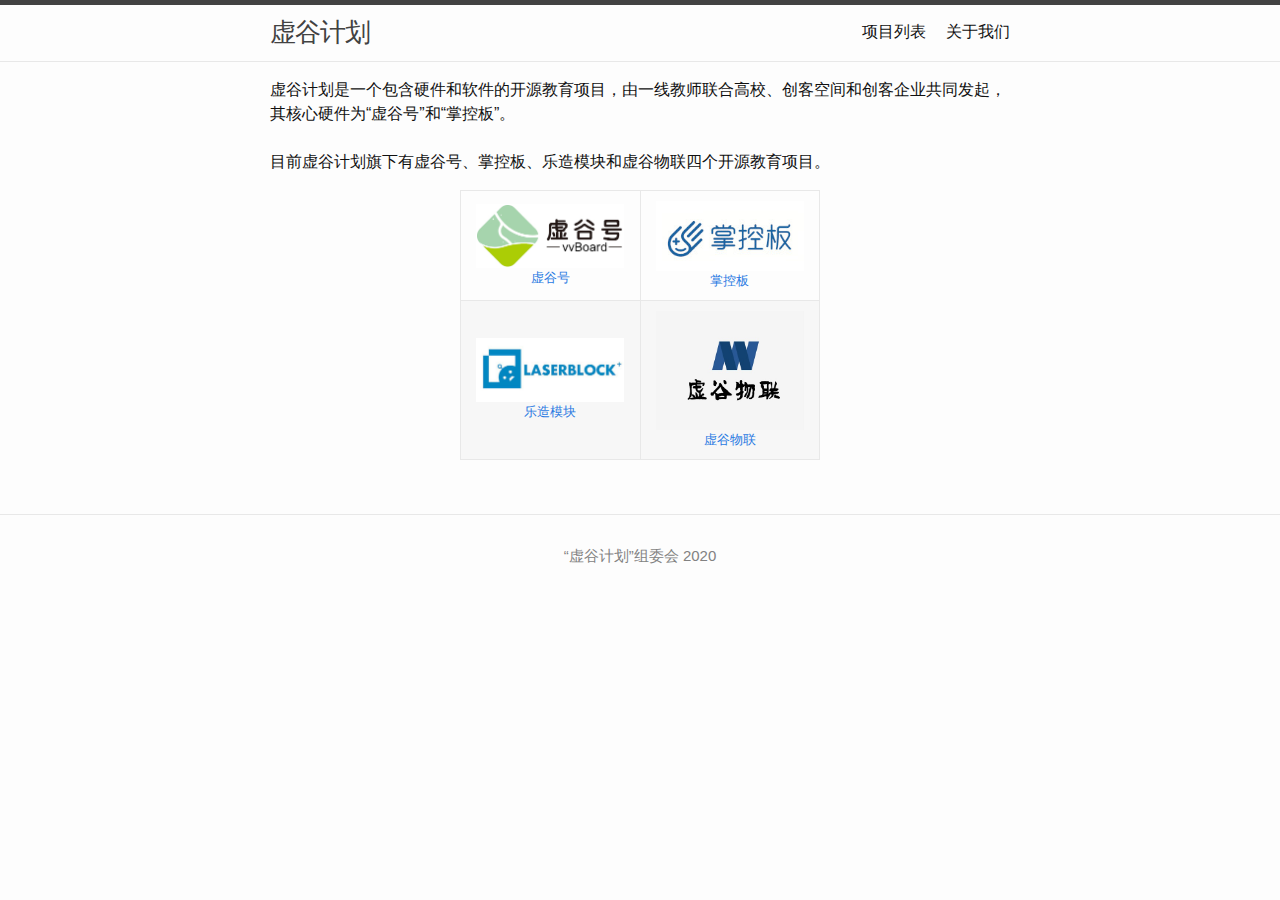
<file: index.html>
<!DOCTYPE html>
<html lang="en"><head>
  <meta charset="utf-8">
<title>虚谷计划 | 中国的开源教育计划</title>
<meta name="generator" content="Jekyll v4.0.0" />
<meta property="og:title" content="虚谷计划" />
<meta name="description" content="中国的开源教育计划。" />
<meta property="og:description" content="中国的开源教育计划。" />
<meta property="og:site_name" content="虚谷计划" />
<script type="application/ld+json">
{"description":"中国的开源教育计划。","@type":"WebSite","headline":"虚谷计划","url":"/vvboard/","name":"虚谷计划","@context":"https://schema.org"}</script>
<link rel="stylesheet" href="css/style.css">
</head><body><header class="site-header">
  <div class="wrapper"><a class="site-title" rel="author" href="/">虚谷计划</a><nav class="site-nav">
        <label for="nav-trigger">
          <span class="menu-icon">
            <svg viewBox="0 0 18 15" width="18px" height="15px">
              <path d="M18,1.484c0,0.82-0.665,1.484-1.484,1.484H1.484C0.665,2.969,0,2.304,0,1.484l0,0C0,0.665,0.665,0,1.484,0 h15.032C17.335,0,18,0.665,18,1.484L18,1.484z M18,7.516C18,8.335,17.335,9,16.516,9H1.484C0.665,9,0,8.335,0,7.516l0,0 c0-0.82,0.665-1.484,1.484-1.484h15.032C17.335,6.031,18,6.696,18,7.516L18,7.516z M18,13.516C18,14.335,17.335,15,16.516,15H1.484 C0.665,15,0,14.335,0,13.516l0,0c0-0.82,0.665-1.483,1.484-1.483h15.032C17.335,12.031,18,12.695,18,13.516L18,13.516z"/>
            </svg>
          </span>
        </label>
        <div class="trigger"><a class="page-link" href="/list.html">项目列表</a><a class="page-link" href="/about">关于我们</a></div>
      </nav></div>
</header>
<div class="wrapper"><p width="80%" class="post-meta-description">
    虚谷计划是一个包含硬件和软件的开源教育项目，由一线教师联合高校、创客空间和创客企业共同发起，其核心硬件为“虚谷号”和“掌控板”。
<br><br>    目前虚谷计划旗下有虚谷号、掌控板、乐造模块和虚谷物联四个开源教育项目。</p>
</div>
<div align="center"><table align="center" width="360px" height="150px" style="text-align: center;">
<tr><td width="50%"><a href="/vvboard"><img src="images/vvboard-logo.jpg"></a><br><a href="/vvboard">虚谷号</a></td>
<td><a href="/handpy"><img src="images/handpy-logo.jpg"></a><br><a href="/handpy">掌控板</a></td></tr>
<tr><td><a href="/laserblock"><img src="images/laserblock-logo.jpg"></a><br><a href="/laserblock">乐造模块</a></td><td><a href="/vvlink"><img src="images/vvlink-logo.jpg"></a><br><a href="/vvlink">虚谷物联</a></td></tr>
</table></div>
<br>
</body>
<footer class="site-footer h-card">
  <div class="wrapper">
    <div class="social-links"><div style="text-align: center;">“虚谷计划”组委会 2020</div>
</div>
  </div>
</footer>
</html>
</file>
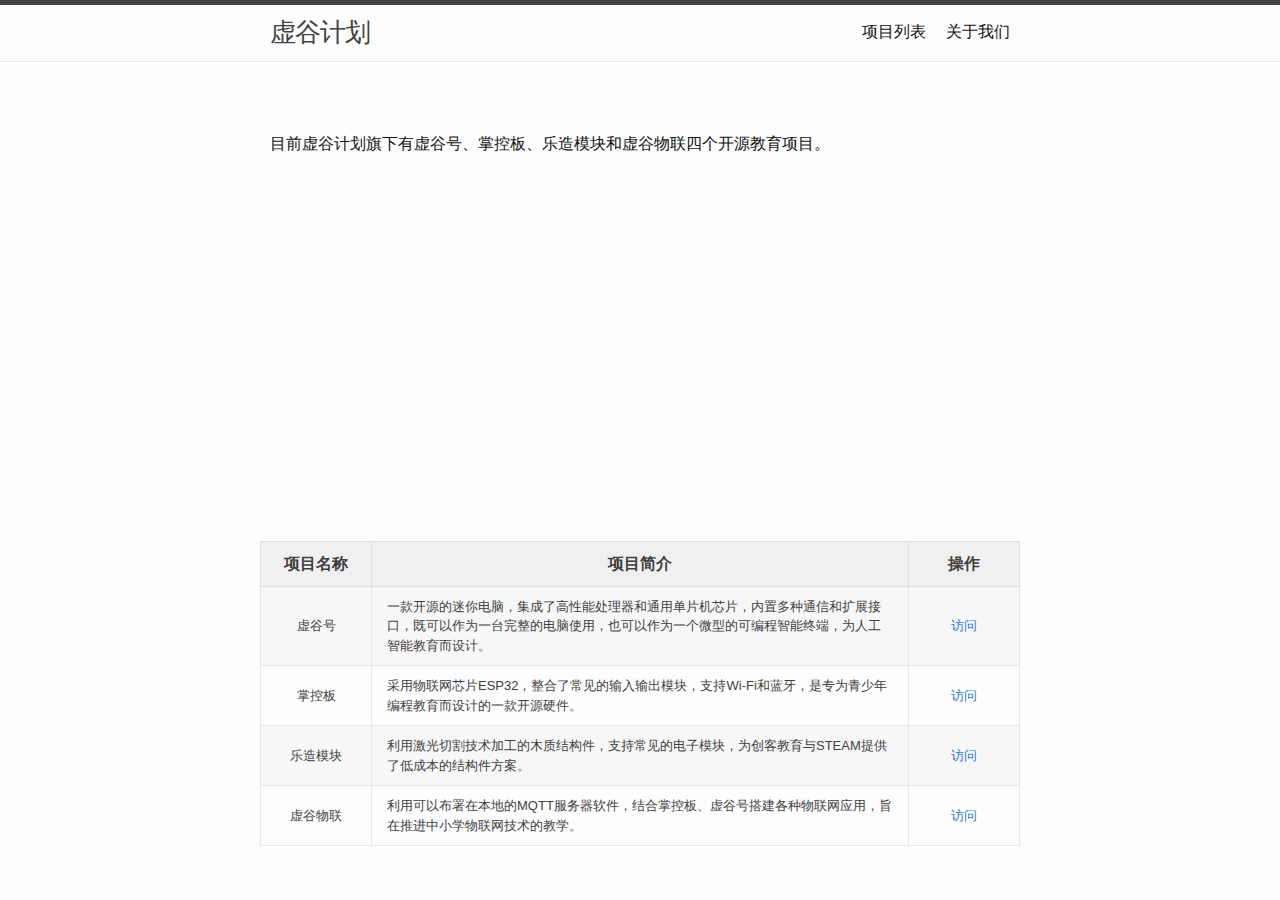
<file: list.html>
<!DOCTYPE html>
<html lang="en"><head>
  <meta charset="utf-8">
<title>虚谷计划 | 中国的开源教育计划</title>
<meta name="generator" content="Jekyll v4.0.0" />
<meta property="og:title" content="虚谷计划" />
<meta name="description" content="中国的开源教育计划。" />
<meta property="og:description" content="中国的开源教育计划。" />
<meta property="og:site_name" content="虚谷计划" />
<script type="application/ld+json">
{"description":"中国的开源教育计划。","@type":"WebSite","headline":"虚谷计划","url":"/vvboard/","name":"虚谷计划","@context":"https://schema.org"}</script>
<link rel="stylesheet" href="css/style.css">
</head><body><header class="site-header">
  <div class="wrapper"><a class="site-title" rel="author" href="/">虚谷计划</a><nav class="site-nav">
        <label for="nav-trigger">
          <span class="menu-icon">
            <svg viewBox="0 0 18 15" width="18px" height="15px">
              <path d="M18,1.484c0,0.82-0.665,1.484-1.484,1.484H1.484C0.665,2.969,0,2.304,0,1.484l0,0C0,0.665,0.665,0,1.484,0 h15.032C17.335,0,18,0.665,18,1.484L18,1.484z M18,7.516C18,8.335,17.335,9,16.516,9H1.484C0.665,9,0,8.335,0,7.516l0,0 c0-0.82,0.665-1.484,1.484-1.484h15.032C17.335,6.031,18,6.696,18,7.516L18,7.516z M18,13.516C18,14.335,17.335,15,16.516,15H1.484 C0.665,15,0,14.335,0,13.516l0,0c0-0.82,0.665-1.483,1.484-1.483h15.032C17.335,12.031,18,12.695,18,13.516L18,13.516z"/>
            </svg>
          </span>
        </label>
        <div class="trigger"><a class="page-link" href="/list.html">项目列表</a><a class="page-link" href="/about">关于我们</a></div>
      </nav></div>
</header>
<main class="page-content" aria-label="Content">
<br>
<div class="wrapper">
        <div class="home">
<div align="left" class="col-4 d-table-cell p-3 v-align-middle"><p width="80%" class="post-meta-description">    目前虚谷计划旗下有虚谷号、掌控板、乐造模块和虚谷物联四个开源教育项目。</p></div>
</div>
</div>
</main>
<div align="center"><table align="center" width="760px" style="text-align: center;"> <tr> <th>项目名称</th><th>项目简介</th><th>操作</th></tr>
<tr><td width="80px">虚谷号</td> <td style="text-align: left;">一款开源的迷你电脑，集成了高性能处理器和通用单片机芯片，内置多种通信和扩展接口，既可以作为一台完整的电脑使用，也可以作为一个微型的可编程智能终端，为人工智能教育而设计。</td><td width="80px"> <a href="/vvboard">访问</a> </td>  </tr>
<tr><td style="">掌控板</td> <td style="text-align: left;">采用物联网芯片ESP32，整合了常见的输入输出模块，支持Wi-Fi和蓝牙，是专为青少年编程教育而设计的一款开源硬件。</td> <td> <a href="/vvboard">访问</a></td> </tr>
<tr><td>乐造模块</td> <td style="text-align: left;">利用激光切割技术加工的木质结构件，支持常见的电子模块，为创客教育与STEAM提供了低成本的结构件方案。</td> <td> <a href="/laserblock">访问</a> </td></tr> 
<tr> <td>虚谷物联</td> <td style="text-align: left;">利用可以布署在本地的MQTT服务器软件，结合掌控板、虚谷号搭建各种物联网应用，旨在推进中小学物联网技术的教学。</td> <td> <a href="/vvlink">访问</a> </td></tr> 
</table></div>
<br>
</body>

</html>
</file>
<file: css/style.css>
.highlight .c { color: #998; font-style: italic; }

.highlight .err { color: #a61717; background-color: #e3d2d2; }

.highlight .k { font-weight: bold; }

.highlight .o { font-weight: bold; }

.highlight .cm { color: #998; font-style: italic; }

.highlight .cp { color: #999; font-weight: bold; }

.highlight .c1 { color: #998; font-style: italic; }

.highlight .cs { color: #999; font-weight: bold; font-style: italic; }

.highlight .gd { color: #000; background-color: #fdd; }

.highlight .gd .x { color: #000; background-color: #faa; }

.highlight .ge { font-style: italic; }

.highlight .gr { color: #a00; }

.highlight .gh { color: #999; }

.highlight .gi { color: #000; background-color: #dfd; }

.highlight .gi .x { color: #000; background-color: #afa; }

.highlight .go { color: #888; }

.highlight .gp { color: #555; }

.highlight .gs { font-weight: bold; }

.highlight .gu { color: #aaa; }

.highlight .gt { color: #a00; }

.highlight .kc { font-weight: bold; }

.highlight .kd { font-weight: bold; }

.highlight .kp { font-weight: bold; }

.highlight .kr { font-weight: bold; }

.highlight .kt { color: #458; font-weight: bold; }

.highlight .m { color: #099; }

.highlight .s { color: #d14; }

.highlight .na { color: #008080; }

.highlight .nb { color: #0086B3; }

.highlight .nc { color: #458; font-weight: bold; }

.highlight .no { color: #008080; }

.highlight .ni { color: #800080; }

.highlight .ne { color: #900; font-weight: bold; }

.highlight .nf { color: #900; font-weight: bold; }

.highlight .nn { color: #555; }

.highlight .nt { color: #000080; }

.highlight .nv { color: #008080; }

.highlight .ow { font-weight: bold; }

.highlight .w { color: #bbb; }

.highlight .mf { color: #099; }

.highlight .mh { color: #099; }

.highlight .mi { color: #099; }

.highlight .mo { color: #099; }

.highlight .sb { color: #d14; }

.highlight .sc { color: #d14; }

.highlight .sd { color: #d14; }

.highlight .s2 { color: #d14; }

.highlight .se { color: #d14; }

.highlight .sh { color: #d14; }

.highlight .si { color: #d14; }

.highlight .sx { color: #d14; }

.highlight .sr { color: #009926; }

.highlight .s1 { color: #d14; }

.highlight .ss { color: #990073; }

.highlight .bp { color: #999; }

.highlight .vc { color: #008080; }

.highlight .vg { color: #008080; }

.highlight .vi { color: #008080; }

.highlight .il { color: #099; }

html { font-size: 16px; }

/** Reset some basic elements */
body, h1, h2, h3, h4, h5, h6, p, blockquote, pre, hr, dl, dd, ol, ul, figure { margin: 0; padding: 0; }

/** Basic styling */
body { font: 400 16px/1.5 -apple-system, BlinkMacSystemFont, "Segoe UI", "Segoe UI Symbol", "Segoe UI Emoji", "Apple Color Emoji", Roboto, Helvetica, Arial, sans-serif; color: #111111; background-color: #fdfdfd; -webkit-text-size-adjust: 100%; -webkit-font-feature-settings: "kern" 1; -moz-font-feature-settings: "kern" 1; -o-font-feature-settings: "kern" 1; font-feature-settings: "kern" 1; font-kerning: normal; display: flex; min-height: 100vh; flex-direction: column; overflow-wrap: break-word; }

/** Set `margin-bottom` to maintain vertical rhythm */
h1, h2, h3, h4, h5, h6, p, blockquote, pre, ul, ol, dl, figure, .highlight { margin-bottom: 15px; }

hr { margin-top: 30px; margin-bottom: 30px; }

/** `main` element */
main { display: block; /* Default value of `display` of `main` element is 'inline' in IE 11. */ }

/** Images */
img { max-width: 100%; vertical-align: middle; }

/** Figures */
figure > img { display: block; }

figcaption { font-size: 14px; }

/** Lists */
ul, ol { margin-left: 30px; }

li > ul, li > ol { margin-bottom: 0; }

/** Headings */
h1, h2, h3, h4, h5, h6 { font-weight: 400; }

/** Links */
a { color: #2a7ae2; text-decoration: none; }

a:visited { color: #1756a9; }

a:hover { color: #111111; text-decoration: underline; }

.social-media-list a:hover, .pagination a:hover { text-decoration: none; }

.social-media-list a:hover .username, .pagination a:hover .username { text-decoration: underline; }

/** Blockquotes */
blockquote { color: #828282; border-left: 4px solid #e8e8e8; padding-left: 15px; font-size: 1.125rem; font-style: italic; }

blockquote > :last-child { margin-bottom: 0; }

blockquote i, blockquote em { font-style: normal; }

/** Code formatting */
pre, code { font-family: "Menlo", "Inconsolata", "Consolas", "Roboto Mono", "Ubuntu Mono", "Liberation Mono", "Courier New", monospace; font-size: 0.9375em; border: 1px solid #e8e8e8; border-radius: 3px; background-color: #eeeeff; }

code { padding: 1px 5px; }

pre { padding: 8px 12px; overflow-x: auto; }

pre > code { border: 0; padding-right: 0; padding-left: 0; }

.highlight { border-radius: 3px; background: #eeeeff; }

.highlighter-rouge .highlight { background: #eeeeff; }

/** Wrapper */
.wrapper { max-width: calc(800px - (30px)); margin-right: auto; margin-left: auto; padding-right: 15px; padding-left: 15px; }

@media screen and (min-width: 800px) { .wrapper { max-width: calc(800px - (30px * 2)); padding-right: 30px; padding-left: 30px; } }

/** Clearfix */
.wrapper:after { content: ""; display: table; clear: both; }

/** Icons */
.orange { color: #f66a0a; }

.grey { color: #828282; }

.svg-icon { width: 16px; height: 16px; display: inline-block; fill: currentColor; padding: 5px 3px 2px 5px; vertical-align: text-bottom; }

/** Site header */
.site-header { border-top: 5px solid #424242; border-bottom: 1px solid #e8e8e8; min-height: 55.95px; line-height: 54px; position: relative; }

.site-title { font-size: 1.625rem; font-weight: 300; letter-spacing: -1px; margin-bottom: 0; float: left; }

@media screen and (max-width: 600px) { .site-title { padding-right: 45px; } }

.site-title, .site-title:visited { color: #424242; }

.site-nav { position: absolute; top: 9px; right: 15px; background-color: #fdfdfd; border: 1px solid #e8e8e8; border-radius: 5px; text-align: right; }

.site-nav .nav-trigger { display: none; }

.site-nav .menu-icon { float: right; width: 36px; height: 26px; line-height: 0; padding-top: 10px; text-align: center; }

.site-nav .menu-icon > svg path { fill: #424242; }

.site-nav label[for="nav-trigger"] { display: block; float: right; width: 36px; height: 36px; z-index: 2; cursor: pointer; }

.site-nav input ~ .trigger { clear: both; display: none; }

.site-nav input:checked ~ .trigger { display: block; padding-bottom: 5px; }

.site-nav .page-link { color: #111111; line-height: 1.5; display: block; padding: 5px 10px; margin-left: 20px; }

.site-nav .page-link:not(:last-child) { margin-right: 0; }

@media screen and (min-width: 600px) { .site-nav { position: static; float: right; border: none; background-color: inherit; }
  .site-nav label[for="nav-trigger"] { display: none; }
  .site-nav .menu-icon { display: none; }
  .site-nav input ~ .trigger { display: block; }
  .site-nav .page-link { display: inline; padding: 0; margin-left: auto; }
  .site-nav .page-link:not(:last-child) { margin-right: 20px; } }

/** Site footer */
.site-footer { border-top: 1px solid #e8e8e8; padding: 30px 0; }

.footer-heading { font-size: 1.125rem; margin-bottom: 15px; }

.feed-subscribe .svg-icon { padding: 5px 5px 2px 0; }

.contact-list, .social-media-list, .pagination { list-style: none; margin-left: 0; }

.footer-col-wrapper, .social-links { font-size: 0.9375rem; color: #828282; }

.footer-col { margin-bottom: 15px; }

.footer-col-1, .footer-col-2 { width: calc(50% - (30px / 2)); }

.footer-col-3 { width: calc(100% - (30px / 2)); }

@media screen and (min-width: 800px) { .footer-col-1 { width: calc(35% - (30px / 2)); }
  .footer-col-2 { width: calc(20% - (30px / 2)); }
  .footer-col-3 { width: calc(45% - (30px / 2)); } }

@media screen and (min-width: 600px) { .footer-col-wrapper { display: flex; }
  .footer-col { width: calc(100% - (30px / 2)); padding: 0 15px; }
  .footer-col:first-child { padding-right: 15px; padding-left: 0; }
  .footer-col:last-child { padding-right: 0; padding-left: 15px; } }

/** Page content */
.page-content { padding: 30px 0; flex: 1 0 auto; }

.page-heading { font-size: 2rem; }

.post-list-heading { font-size: 1.75rem; }

.post-list { margin-left: 0; list-style: none; }

.post-list > li { margin-bottom: 30px; }

.post-meta { font-size: 14px; color: #828282; }

.post-link { display: block; font-size: 1.5rem; }

/** Posts */
.post-header { margin-bottom: 30px; }

.post-title, .post-content h1 { font-size: 2.625rem; letter-spacing: -1px; line-height: 1.15; }

@media screen and (min-width: 800px) { .post-title, .post-content h1 { font-size: 2.625rem; } }

.post-content { margin-bottom: 30px; }

.post-content h1, .post-content h2, .post-content h3 { margin-top: 60px; }

.post-content h4, .post-content h5, .post-content h6 { margin-top: 30px; }

.post-content h2 { font-size: 1.75rem; }

@media screen and (min-width: 800px) { .post-content h2 { font-size: 2rem; } }

.post-content h3 { font-size: 1.375rem; }

@media screen and (min-width: 800px) { .post-content h3 { font-size: 1.625rem; } }

.post-content h4 { font-size: 1.25rem; }

.post-content h5 { font-size: 1.125rem; }

.post-content h6 { font-size: 1.0625rem; }

.social-media-list li, .pagination li { float: left; margin: 5px 10px 5px 0; }

.social-media-list li:last-of-type, .pagination li:last-of-type { margin-right: 0; }

.social-media-list li a, .pagination li a { display: block; padding: 7.5px; border: 1px solid #e8e8e8; }

.social-media-list li a:hover, .pagination li a:hover { border-color: #dbdbdb; }

/** Pagination navbar */
.pagination { margin-bottom: 30px; }

.pagination li a, .pagination li div { min-width: 41px; text-align: center; box-sizing: border-box; }

.pagination li div { display: block; padding: 7.5px; border: 1px solid transparent; }

.pagination li div.pager-edge { color: #e8e8e8; border: 1px dashed; }

/** Grid helpers */
@media screen and (min-width: 800px) { .one-half { width: calc(50% - (30px / 2)); } }

/*-----------------------------------*/
/*--- IMPORT STYLES FOR FASTPAGES ---*/
.post img { display: block; vertical-align: top; margin-left: auto; margin-right: auto; }

.post figcaption { text-align: center; font-size: .8rem; font-style: italic; color: light-grey; }

.page-content { -webkit-font-smoothing: antialiased !important; text-rendering: optimizeLegibility !important; font-family: "Segoe UI", SegoeUI, Roboto, "Segoe WP", "Helvetica Neue", "Helvetica", "Tahoma", "Arial", sans-serif !important; }

.post-content p, .post-content li { font-size: 20px; color: #515151; }

.post-link { font-weight: normal; }

h1 { margin-top: 2.5rem !important; }

h2 { margin-top: 2rem !important; }

h3, h4 { margin-top: 1.5rem !important; }

p { margin-top: 1rem !important; margin-bottom: 1rem !important; }

h1, h2, h3, h4 { font-weight: normal !important; margin-bottom: 0.5rem !important; }

h1 code, h2 code, h3 code, h4 code { font-size: 100%; }

pre { margin-bottom: 1.5rem !important; }

.post-title { margin-top: .5rem !important; }

li h3, li h4 { margin-top: .05rem !important; margin-bottom: .05rem !important; }

li .post-meta-description { color: #585858; font-size: 15px; margin-top: .05rem !important; margin-bottom: .05rem !important; }

details.description[open] summary::after { content: attr(data-open); }

details.description:not([open]) summary::after { content: attr(data-close); }

.notebook-badge-image { border: 0 !important; }

.footnotes { font-size: 12px !important; }

.footnotes p, .footnotes li { font-size: 12px !important; }

.social-media-list .svg-icon, .pagination .svg-icon { width: 25px !important; height: 23px !important; }

.anchor-link { opacity: 0; padding-left: 0.375em; \-webkit-text-stroke: 1.75px white; \-webkit-transition: opacity 0.2s ease-in-out 0.1s; \-moz-transition: opacity 0.2s ease-in-out 0.1s; \-ms-transition: opacity 0.2s ease-in-out 0.1s; }

h1:hover .anchor-link, h2:hover .anchor-link, h3:hover .anchor-link, h4:hover .anchor-link, h5:hover .anchor-link, h6:hover .anchor-link { opacity: 1; }

.category-tags { margin-top: .25rem !important; margin-bottom: .25rem !important; font-size: 105%; }

.post-meta-title, .post-meta { margin-top: .25em !important; margin-bottom: .25em !important; font-size: 105%; }

.page-description { margin-top: .5rem !important; margin-bottom: .5rem !important; color: #585858; font-size: 115%; }

.category-tags-icon { font-size: 75% !important; padding-left: 0.375em; opacity: 35%; }

.category-tags-link { color: #bb8181 !important; font-size: 13px !important; }

.js-search-results { padding-top: 0.2rem; }

.search-results-list-item { padding-bottom: 1rem; }

.search-results-list-item .search-result-title { font-size: 16px; color: #d9230f; }

.search-result-rel-url { color: silver; }

.search-results-list-item a { display: block; color: #777; }

.search-results-list-item a:hover, .search-results-list-item a:focus { text-decoration: none; }

.search-results-list-item a:hover .search-result-title { text-decoration: underline; }

.search-result-rel-date { color: #6d788a; font-size: 14px; }

.search-result-preview { color: #777; font-size: 16px; margin-top: .02rem !important; margin-bottom: .02rem !important; }

.search-result-highlight { color: #2e0137; font-weight: bold; }

::-webkit-scrollbar { width: 14px; height: 18px; }

::-webkit-scrollbar-thumb { height: 6px; border: 4px solid rgba(0, 0, 0, 0); background-clip: padding-box; -webkit-border-radius: 7px; background-color: #9D9D9D; -webkit-box-shadow: inset -1px -1px 0px rgba(0, 0, 0, 0.05), inset 1px 1px 0px rgba(0, 0, 0, 0.05); }

::-webkit-scrollbar-button { width: 0; height: 0; display: none; }

::-webkit-scrollbar-corner { background-color: transparent; }

.output_text.output_execute_result pre { white-space: pre-wrap; }

/*-----------------------------------*/
/*----- ADD YOUR STYLES BELOW -------*/
.language-python + .language-plaintext { border-left: 1px solid grey; margin-left: 1rem !important; }

[class^="language-"]:not(.language-plaintext) pre, [class^="language-"]:not(.language-plaintext) code { background-color: #323443 !important; color: #f8f8f2; }

.language-python + .language-plaintext code { background-color: white !important; }

.language-python + .language-plaintext pre { background-color: white !important; }

.input_area pre, .input_area div { margin-bottom: 2rem !important; margin-top: 1.5rem !important; padding-bottom: 0 !important; padding-top: 0 !important; background: #323443 !important; -webkit-font-smoothing: antialiased; text-rendering: optimizeLegibility; font-family: Menlo, Monaco, Consolas, "Lucida Console", Roboto, Ubuntu, monospace; border-radius: 5px; font-size: 100%; }

.output_area pre, .output_area div { margin-bottom: 1rem !important; margin-top: 1rem !important; padding-bottom: 0 !important; padding-top: 0 !important; }

.input_area pre { border-left: 1px solid lightcoral; }

.output_area pre { border-left: 1px solid grey; margin-left: 1rem !important; }

.code_cell table { width: auto; }

/* Dracula Theme v1.2.5 https://github.com/zenorocha/dracula-theme Copyright 2016, All rights reserved Code licensed under the MIT license */
.highlight { background: #323443 !important; color: #f8f8f2 !important; }

.highlight pre, .highlight code { background: #323443; color: #f8f8f2; }

.highlight .hll, .highlight .s, .highlight .sa, .highlight .sb, .highlight .sc, .highlight .dl, .highlight .sd, .highlight .s2, .highlight .se, .highlight .sh, .highlight .si, .highlight .sx, .highlight .sr, .highlight .s1, .highlight .ss { color: #e7997a; }

.highlight .go { color: #44475a; }

.highlight .err, .highlight .g, .highlight .l, .highlight .n, .highlight .x, .highlight .ge, .highlight .gr, .highlight .gh, .highlight .gi, .highlight .gp, .highlight .gs, .highlight .gu, .highlight .gt, .highlight .ld, .highlight .no, .highlight .nd, .highlight .pi, .highlight .ni, .highlight .ne, .highlight .nn, .highlight .nx, .highlight .py, .highlight .w, .highlight .bp { color: #f8f8f2; background-color: #323443 !important; }

.highlight .p { font-weight: bold; color: #66d9ef; }

.highlight .ge { text-decoration: underline; }

.highlight .bp { font-style: italic; }

.highlight .c, .highlight .ch, .highlight .cm, .highlight .cpf, .highlight .c1, .highlight .cs { color: #6272a4; }

.highlight .kd, .highlight .kt, .highlight .nb, .highlight .nl, .highlight .nv, .highlight .vc, .highlight .vg, .highlight .vi, .highlight .vm { color: #8be9fd; }

.highlight .kd, .highlight .nb, .highlight .nl, .highlight .nv, .highlight .vc, .highlight .vg, .highlight .vi, .highlight .vm { font-style: italic; }

.highlight .fm, .highlight .na, .highlight .nc, .highlight .nf { color: #ace591; }

.highlight .k, .highlight .o, .highlight .cp, .highlight .kc, .highlight .kn, .highlight .kp, .highlight .kr, .highlight .nt, .highlight .ow { color: #ff79c6; }

.highlight .kc { color: #ace591; }

.highlight .m, .highlight .mb, .highlight .mf, .highlight .mh, .highlight .mi, .highlight .mo, .highlight .il { color: #bd93f9; }

.highlight .gd { color: #ff5555; }

/** Tables */
table { margin-bottom: 30px;  color: #3f3f3f; border-collapse: collapse; border: 1px solid #e8e8e8; }

table tr:nth-child(even) { background-color: #f7f7f7; }

table th, table td { padding: 10px 15px; }

table th { background-color: #f0f0f0; border: 1px solid #e0e0e0; }

table td { border: 1px solid #e8e8e8; font-size: 13px;}

/*# sourceMappingURL=style.css.map */
</file>
